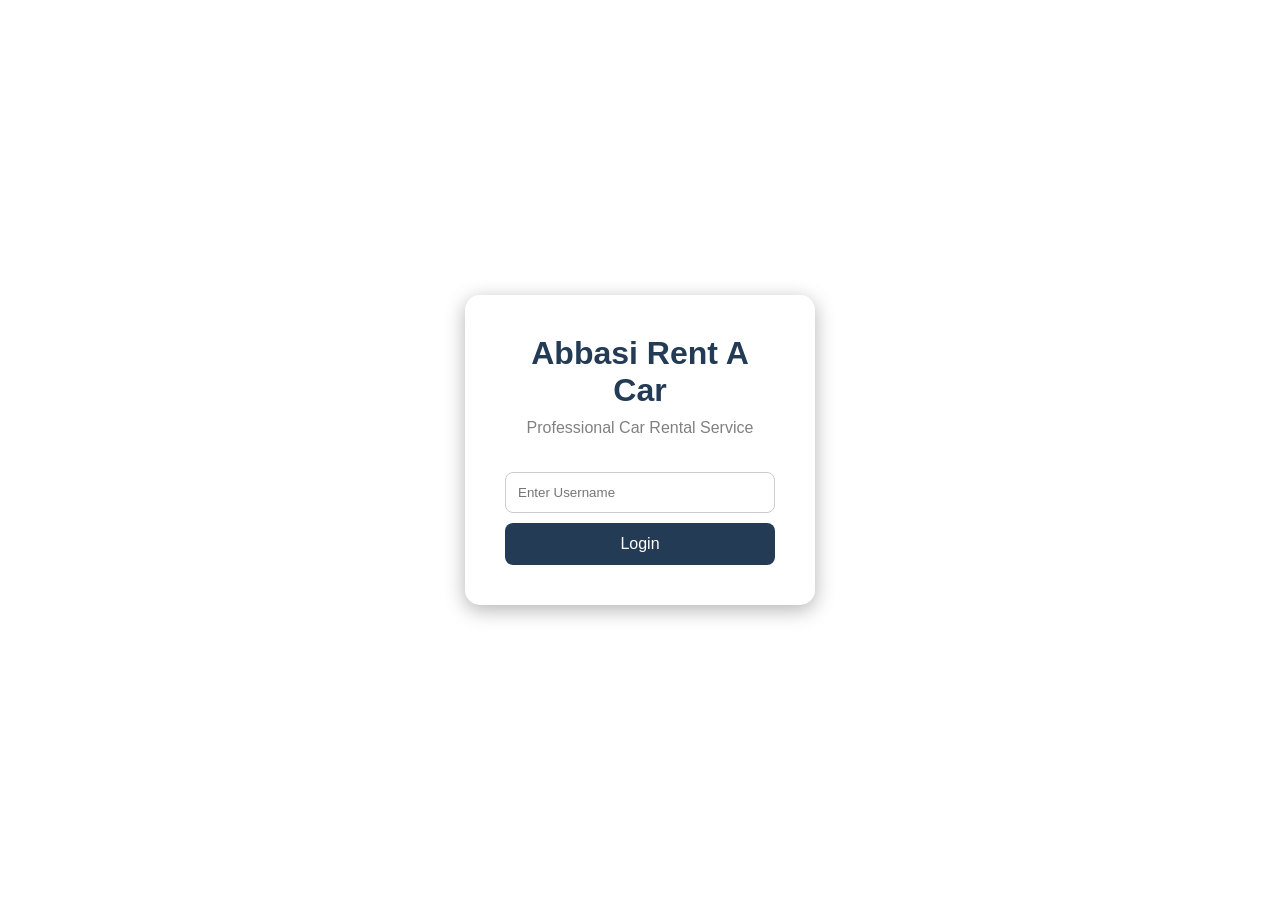
<file: Abassi rent a cae code/index.html>
<!DOCTYPE html>
<html lang="en">
<head>
  <meta charset="UTF-8" />
  <meta name="viewport" content="width=device-width, initial-scale=1.0"/>
  <title>Rent A Car - Login</title>

  <link rel="stylesheet" href="style.css">
</head>
<body>

  <div class="login-container">
    <form class="login-box" action="cars.html">
      <h1>Abbasi Rent A Car</h1>
      <p>Professional Car Rental Service</p>

      <input type="text" placeholder="Enter Username" required>

      <button type="submit">Login</button>
      <style background:white;
      >
        
      </style>

    </form>
  </div>

</body>
</html>
</file>
<file: Abassi rent a cae code/style.css>
*{
  margin: 0;
  padding: 0;
  box-sizing: border-box;
  font-family: Arial, sans-serif;
}

body{
  height: 100vh;
  display: flex;
  justify-content: center;
  align-items: center;
  }

.login-container{
  width: 100%;
  display: flex;
  justify-content: center;
}

.login-box{
  background: white;
  padding: 40px;
  width: 350px;
  border-radius: 15px;
  text-align: center;
  box-shadow: 0 5px 20px rgba(0,0,0,0.3);
}

.login-box h1{
  margin-bottom: 10px;
  color: #243b55;
}

.login-box p{
  margin-bottom: 25px;
  color: gray;
}

.login-box input{
  width: 100%;
  padding: 12px;
  margin: 10px 0;
  border: 1px solid #ccc;
  border-radius: 8px;
}

.login-box button{
  width: 100%;
  padding: 12px;
  border: none;
  background: #243b55;
  color: white;
  font-size: 16px;
  border-radius: 8px;
  cursor: pointer;
  transition: 0.3s;
}

.login-box button:hover{
  background: #141e30;
}
.background{
  
}
</file>
